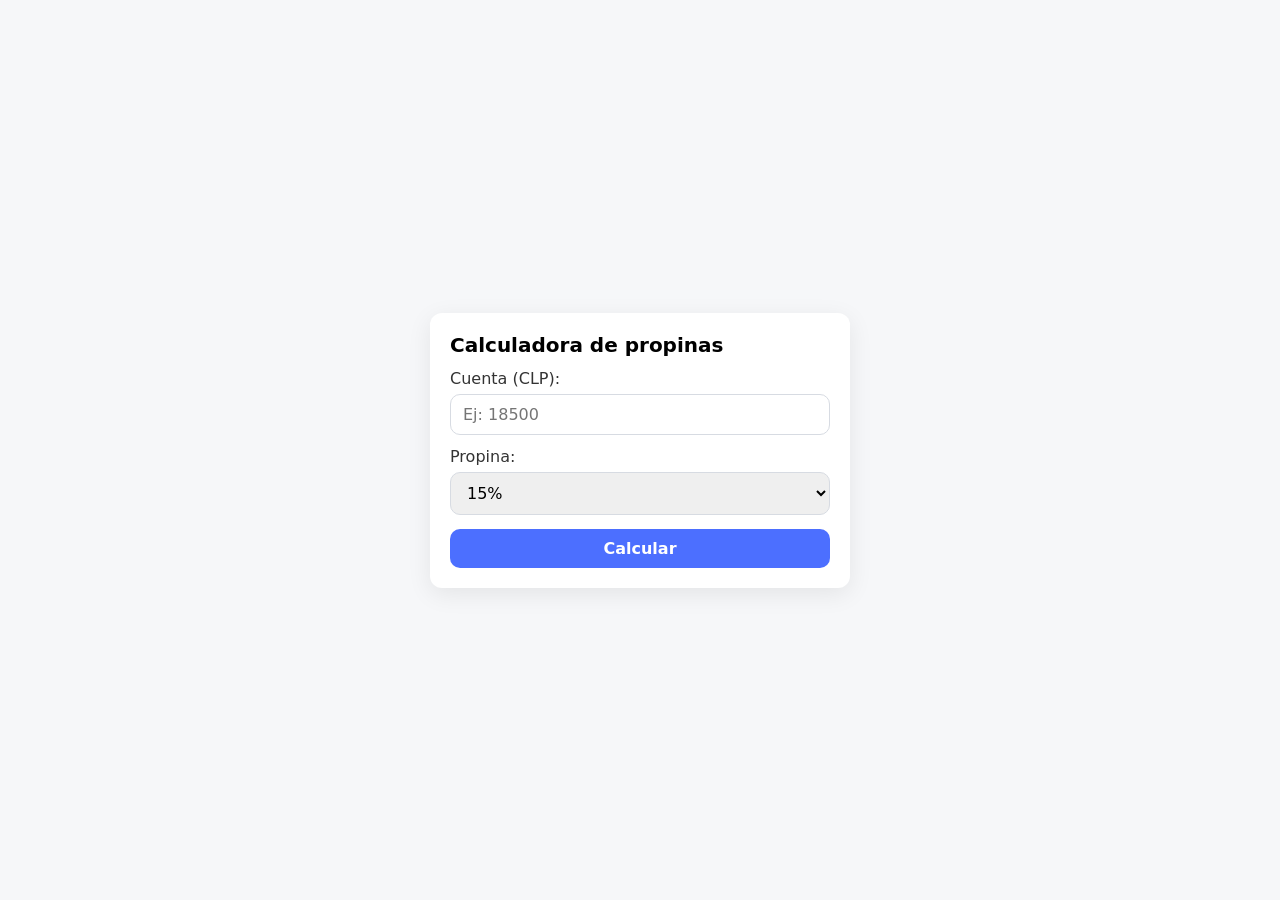
<file: index.html>
<!doctype html>
<html lang="es">
<head>
  <meta charset="utf-8" />
  <meta name="viewport" content="width=device-width,initial-scale=1" />
  <title>Calculadora de propinas</title>
  <link rel="stylesheet" href="./styles.css" />
</head>
<body>
  <div class="card">
    <h1>Calculadora de propinas</h1>

    <label for="monto">Cuenta (CLP):</label>
    <input id="monto" type="number" placeholder="Ej: 18500" />

    <label for="porc">Propina:</label>
    <select id="porc">
      <option value="0.1">10%</option>
      <option value="0.12">12%</option>
      <option value="0.15" selected>15%</option>
    </select>

    <button id="calcular">Calcular</button>

    <div id="resultado" hidden></div>
  </div>

  <script>
    const fmt = new Intl.NumberFormat('es-CL', { style:'currency', currency:'CLP' });
    const out = document.getElementById('resultado');

    document.getElementById('calcular').addEventListener('click', () => {
      const monto = parseFloat(document.getElementById('monto').value);
      const porc  = parseFloat(document.getElementById('porc').value);

      if (isNaN(monto) || monto <= 0) {
        out.hidden = false;
        out.textContent = 'Ingresa un monto válido.';
        return;
      }

      const propina = Math.round(monto * porc);
      const total   = monto + propina;

      out.hidden = false;
      out.innerHTML =
        `<p>Propina: <strong>${fmt.format(propina)}</strong></p>
         <p>Total a pagar: <strong>${fmt.format(total)}</strong></p>`;
    });
  </script>
</body>
</html>
</file>
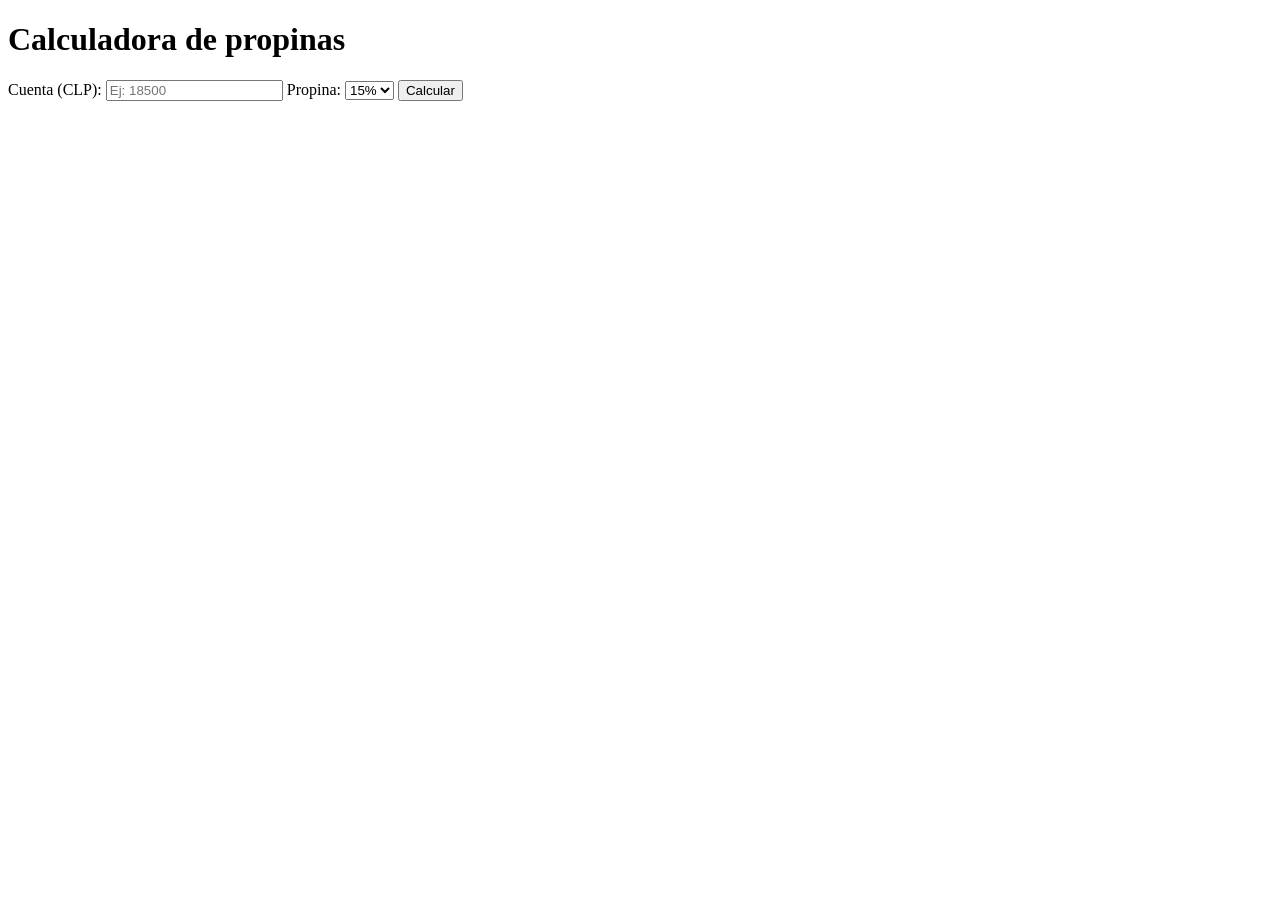
<file: index.html index.html>
<!doctype html>
<html lang="es">
<head>
  <meta charset="utf-8" />
  <meta name="viewport" content="width=device-width,initial-scale=1" />
  <title>Calculadora de propinas</title>
</head>
<body>
  <h1>Calculadora de propinas</h1>

  <label for="monto">Cuenta (CLP):</label>
  <input id="monto" type="number" placeholder="Ej: 18500" />

  <label for="porc">Propina:</label>
  <select id="porc">
    <option value="0.1">10%</option>
    <option value="0.12">12%</option>
    <option value="0.15" selected>15%</option>
  </select>

  <button id="calcular">Calcular</button>

  <div id="resultado" style="margin-top:1rem"></div>

  <script>
    const fmt = new Intl.NumberFormat('es-CL', { style:'currency', currency:'CLP' });
    document.getElementById('calcular').addEventListener('click', () => {
      const monto = parseFloat(document.getElementById('monto').value);
      const porc  = parseFloat(document.getElementById('porc').value);
      if (isNaN(monto) || monto <= 0) {
        document.getElementById('resultado').textContent = 'Ingresa un monto válido.'; return;
      }
      const propina = Math.round(monto * porc);
      const total   = monto + propina;
      document.getElementById('resultado').innerHTML =
        `<p>Propina: <strong>${fmt.format(propina)}</strong></p>
         <p>Total a pagar: <strong>${fmt.format(total)}</strong></p>`;
    });
  </script>
</body>
</html>
</file>
<file: styles.css>
* { box-sizing: border-box; font-family: system-ui, -apple-system, Segoe UI, Roboto, Arial, sans-serif; }
body { margin: 0; background: #f6f7f9; min-height: 100vh; display: grid; place-items: center; }
.card { background: #fff; width: 100%; max-width: 420px; padding: 20px; border-radius: 12px;
        box-shadow: 0 6px 24px rgba(0,0,0,.08); }
h1 { margin: 0 0 12px; font-size: 1.25rem; }
label { display:block; margin: 12px 0 6px; color:#333; }
input, select, button {
  width: 100%; padding: 10px 12px; border:1px solid #d7dbe2; border-radius:10px; font-size: 1rem;
}
input:focus, select:focus { outline: none; border-color:#8aa4ff; box-shadow: 0 0 0 3px rgba(138,164,255,.15); }
button { margin-top: 14px; cursor: pointer; border: none; background: #4c6fff; color: #fff; font-weight: 600; }
button:hover { filter: brightness(1.05); }
#resultado { margin-top: 14px; padding: 12px; background:#f2f5ff; border:1px solid #dbe2ff; border-radius:10px; }
</file>
